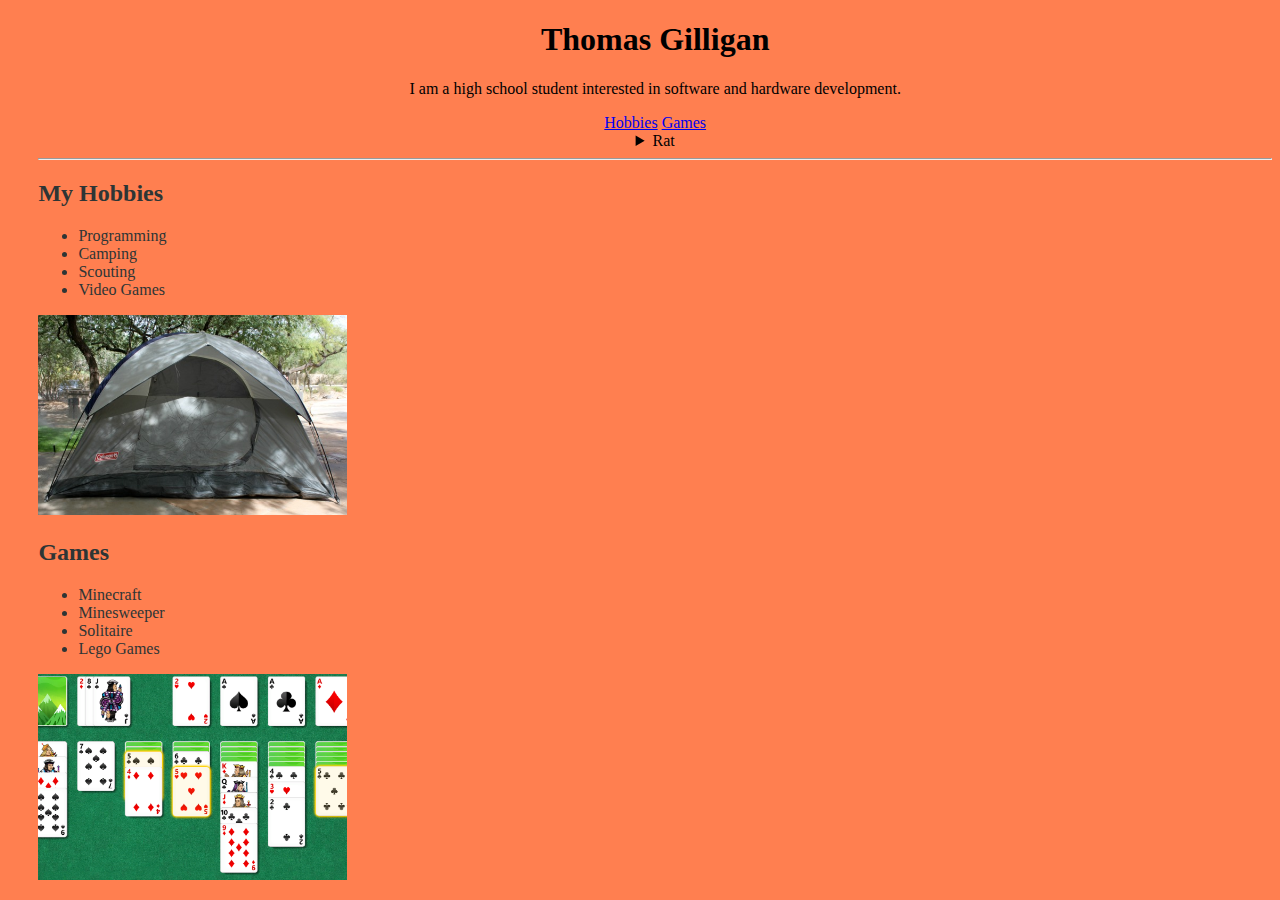
<file: my_hobbies.html>
<!doctype html>
<html lang="en">

<head>
    <meta charset="UTF-8">
    <meta name="viewport" content="width=device-width, initial-scale=1.0">
    <title>My Favorite Things</title>
    <link rel="stylesheet" type="text/css" href="./styles/main.css">
</head>

<body>
    <header>
        <h1>Thomas Gilligan</h1>
        <p>I am a high school student interested in software and hardware development.</p>
        <a href="#hobbies">Hobbies</a>
        
        <a href="#games">Games</a>
        <details>
            <summary>Rat</summary>
            <img src="./images/rat.bmp" alt="Rat" width="25%">
        </details>
        <hr style="color:black">
    </header>
    <div style="color:rgb(46, 53, 53)">
        <h2><a id="hobbies">My Hobbies</a></h2>
        <ul>
            <li>Programming</li>
            <li>Camping</li>
            <li>Scouting</li>
            <li>Video Games</li>
        </ul>
        <img src="./images/tent.bmp" alt="Coleman Tent" width="25%">

        <h2><a id="games">Games</a></h2>
        <ul>
            <li>Minecraft</li>
            <li>Minesweeper</li>
            <li>Solitaire</li>
            <li>Lego Games</li>
        </ul>
        <img src="./images/solitaire.bmp" alt="Screenshot of an online Solitaire website" width="25%">
    </div>
</body>

</html>
</file>
<file: styles/main.css>
body {
    background-color:coral;
    margin-left:3%;
}

header {
    text-align: center;
}

*{
    font-family:'Trebuchet MS';
}
</file>
